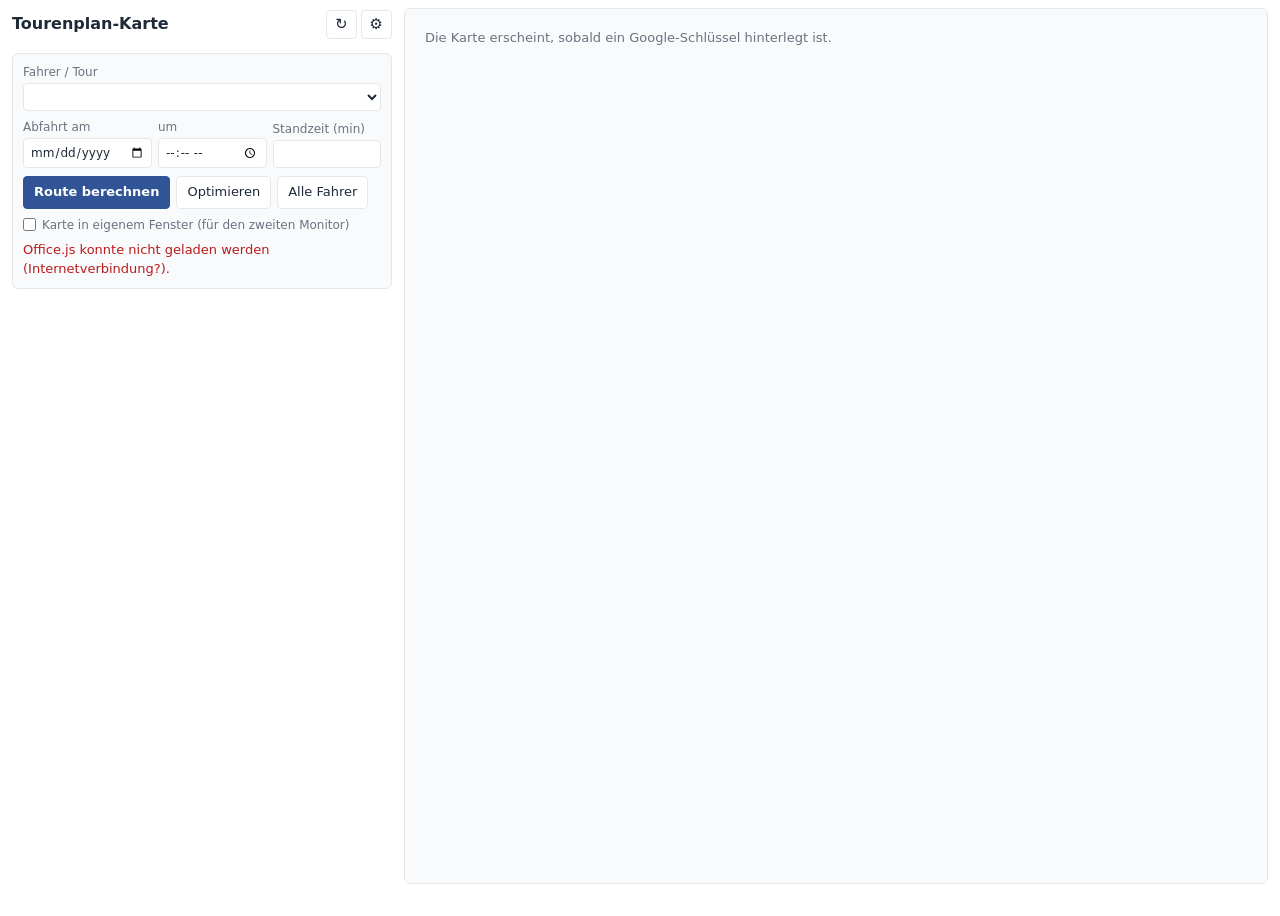
<file: index.html>
<!DOCTYPE html>
<html lang="de">
<head>
<meta charset="utf-8">
<meta name="viewport" content="width=device-width, initial-scale=1">
<meta http-equiv="X-UA-Compatible" content="IE=Edge">
<title>Tourenplan-Karte</title>
<link rel="stylesheet" href="style.css">
<script src="https://appsforoffice.microsoft.com/lib/1/hosted/office.js"></script>
</head>
<body>
<header class="kopf">
  <h1>Tourenplan-Karte</h1>
  <div class="kopf-knoepfe">
    <button id="btnNeu" class="icon" title="Daten aus Tabelle1 neu einlesen">&#8635;</button>
    <button id="btnEinst" class="icon" title="Einstellungen">&#9881;</button>
  </div>
</header>

<section id="einstellungen" class="box" hidden>
  <h2>Einstellungen</h2>
  <p class="klein">Die Schlüssel bleiben nur auf diesem PC (Browser-Speicher des Add-ins) und stehen nicht im Code.</p>
  <label>OpenRouteService-Schlüssel (LKW-Route, Adress-Suche)
    <input id="keyOrs" type="password" autocomplete="off" spellcheck="false"></label>
  <label>Google-Schlüssel (Karte und Live-Verkehrszeit)
    <input id="keyGoogle" type="password" autocomplete="off" spellcheck="false"></label>
  <label>Depot-Adresse
    <input id="depotAdresse" type="text"></label>
  <label class="chk" id="autostartZeile"><input type="checkbox" id="chkAutostart"> Add-In beim Öffnen dieser Mappe automatisch starten</label>
  <div class="zeile">
    <button id="btnSpeichern" class="primaer">Speichern &amp; testen</button>
    <button id="btnCacheLeeren" class="sek" title="Gemerkte Adress-Koordinaten verwerfen">Adress-Merkliste leeren</button>
  </div>
  <div id="einstStatus" class="klein"></div>
</section>

<section class="box steuerung">
  <label>Fahrer / Tour
    <select id="fahrer"></select></label>
  <div class="zeile drei">
    <label>Abfahrt am <input id="datum" type="date"></label>
    <label>um <input id="zeit" type="time"></label>
    <label>Standzeit (min) <input id="standzeit" type="number" min="0" max="240" step="5"></label>
  </div>
  <div class="zeile">
    <button id="btnBerechnen" class="primaer">Route berechnen</button>
    <button id="btnOptimieren" class="sek" title="Beste Reihenfolge für den LKW vorschlagen">Optimieren</button>
    <button id="btnAlle" class="sek" title="Alle Fahrer nacheinander berechnen">Alle Fahrer</button>
  </div>
  <label class="chk"><input type="checkbox" id="chkFenster"> Karte in eigenem Fenster (für den zweiten Monitor)</label>
  <div id="status" class="status" role="status"></div>
</section>

<div id="karte" class="karte"><div class="karte-leer">Die Karte erscheint, sobald ein Google-Schlüssel hinterlegt ist.</div></div>
<div id="karteHinweis" class="box klein" hidden>Die Karte läuft im eigenen Fenster. Beim nächsten Berechnen wird sie dort aktualisiert; schließt du das Fenster, erscheint sie wieder hier.</div>

<section id="vorschlag" class="box" hidden></section>
<section id="ergebnis" class="box" hidden></section>
<section id="uebersicht" class="box" hidden></section>

<script src="config.js"></script>
<script src="lib.js"></script>
<script src="engine.js"></script>
<script src="mapview.js"></script>
<script src="app.js"></script>
</body>
</html>
</file>
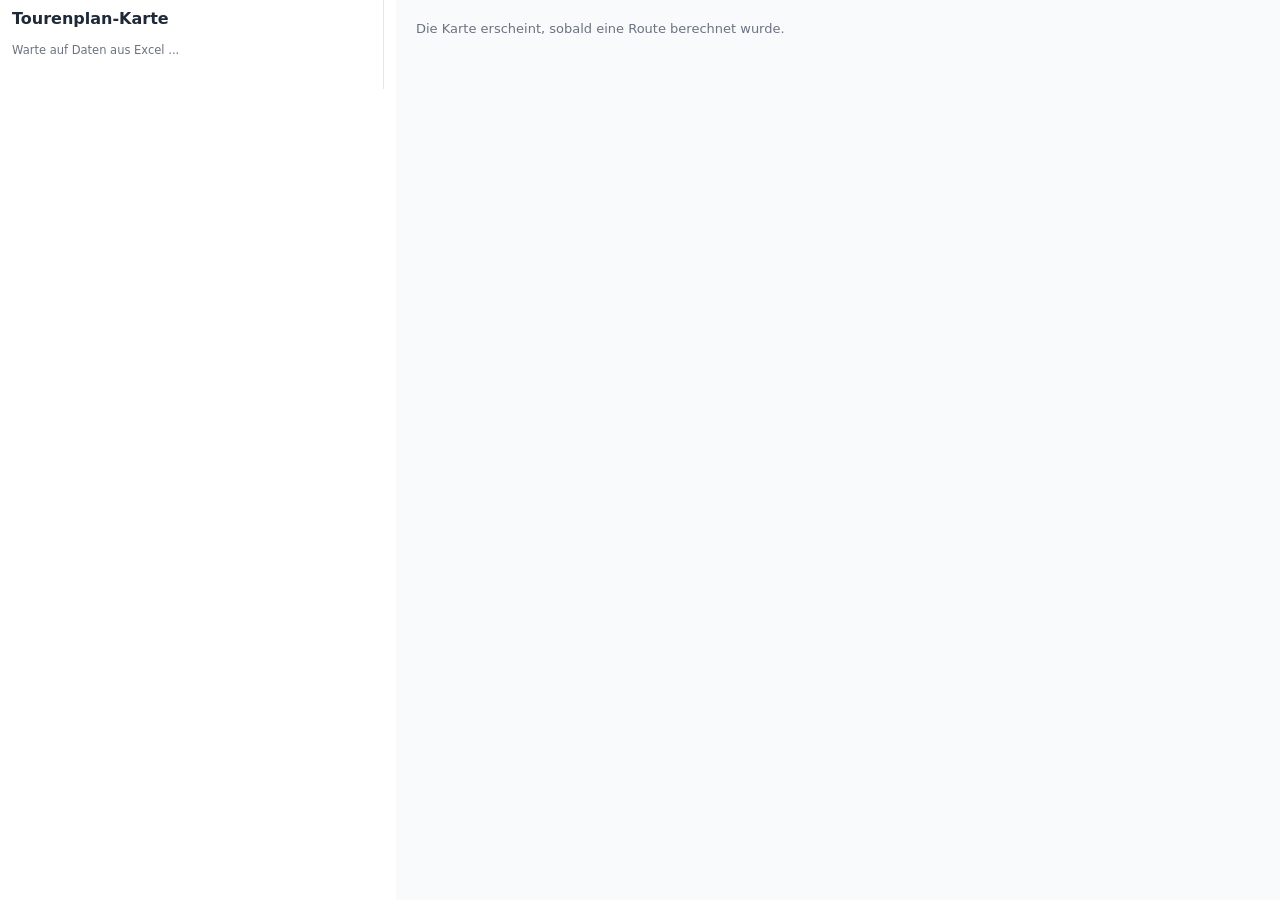
<file: karte.html>
<!DOCTYPE html>
<html lang="de">
<head>
<meta charset="utf-8">
<meta name="viewport" content="width=device-width, initial-scale=1">
<title>Tourenplan-Karte</title>
<link rel="stylesheet" href="style.css">
<style>
  html, body { height: 100%; margin: 0; padding: 0; }
  body { display: grid; grid-template-columns: minmax(340px, 30%) 1fr; height: 100vh; overflow: hidden; }
  #seite { overflow-y: auto; padding: 8px 12px 20px; border-right: 1px solid var(--line); }
  #karteGross { height: 100vh; border: 0; border-radius: 0; margin: 0; }
  #seite button, #seite .zeile { display: none; }
  #seite .box { margin: 8px 0; }
  @media (max-width: 760px) { body { grid-template-columns: 1fr; grid-template-rows: 1fr 40vh; } #karteGross { height: auto; } #seite { order: 2; border-right: 0; } }
</style>
<script src="https://appsforoffice.microsoft.com/lib/1/hosted/office.js"></script>
</head>
<body>
<div id="seite"><h1>Tourenplan-Karte</h1><p class="klein">Warte auf Daten aus Excel ...</p></div>
<div id="karteGross" class="karte"><div class="karte-leer">Die Karte erscheint, sobald eine Route berechnet wurde.</div></div>
<script src="lib.js"></script>
<script src="mapview.js"></script>
<script>
(function () {
  var key = '';
  var mv = window.TP.MapView.create(document.getElementById('karteGross'), function () { return key; });
  function empfangen(arg) {
    var d; try { d = JSON.parse(arg.message); } catch (e) { return; }
    if (d.googleKey && d.googleKey !== key) { key = d.googleKey; mv.reset(); }
    if (d.titel) document.title = d.titel;
    document.getElementById('seite').innerHTML = d.html || '';
    mv.draw(d.layers || []).then(function (ok) {
      if (!ok) document.getElementById('karteGross').innerHTML = '<div class="karte-leer">Karte nicht verfügbar - Google-Schlüssel prüfen.</div>';
    });
  }
  Office.onReady(function () {
    Office.context.ui.addHandlerAsync(Office.EventType.DialogParentMessageReceived, empfangen, function () {
      Office.context.ui.messageParent('bereit');
    });
  });
})();
</script>
</body>
</html>
</file>
<file: style.css>
:root {
  --bg: #ffffff; --fg: #1f2937; --muted: #6b7280; --line: #e5e7eb; --box: #f8fafc;
  --brand: #305496; --brand-fg: #ffffff; --warn: #b45309; --warn-bg: #fef3c7; --err: #b91c1c; --ok: #15803d;
}
@media (prefers-color-scheme: dark) {
  :root { --bg: #1b1f27; --fg: #e5e7eb; --muted: #9ca3af; --line: #343b48; --box: #232833; --brand: #6c93d6; --brand-fg: #0b1220; --warn: #fbbf24; --warn-bg: #3a2e12; --err: #f87171; --ok: #4ade80; }
}
* { box-sizing: border-box; }
html, body { margin: 0; background: var(--bg); color: var(--fg); font: 13px/1.4 "Segoe UI", system-ui, -apple-system, sans-serif; }
body { padding: 0 12px 24px; }
.kopf { display: flex; align-items: center; justify-content: space-between; padding: 10px 0 6px; }
h1 { font-size: 16px; margin: 0; }
h2 { font-size: 13px; margin: 0 0 6px; }
.kopf-knoepfe { display: flex; gap: 4px; }
.box { background: var(--box); border: 1px solid var(--line); border-radius: 6px; padding: 10px; margin: 8px 0; }
label { display: block; font-size: 12px; color: var(--muted); margin-bottom: 6px; }
input, select { display: block; width: 100%; margin-top: 2px; padding: 5px 6px; border: 1px solid var(--line); border-radius: 4px; background: var(--bg); color: var(--fg); font: inherit; }
.zeile { display: flex; gap: 6px; flex-wrap: wrap; align-items: flex-end; }
.zeile.drei label { flex: 1 1 90px; margin-bottom: 0; }
.zeile + .zeile, label + .zeile { margin-top: 8px; }
button { font: inherit; padding: 6px 10px; border-radius: 4px; border: 1px solid var(--line); background: var(--bg); color: var(--fg); cursor: pointer; }
button:hover:not(:disabled) { border-color: var(--brand); }
button:disabled { opacity: .5; cursor: default; }
button.primaer { background: var(--brand); color: var(--brand-fg); border-color: var(--brand); font-weight: 600; }
button.icon { padding: 3px 8px; font-size: 15px; }
.klein { font-size: 11.5px; color: var(--muted); }
.status { margin-top: 8px; min-height: 18px; color: var(--muted); }
.status.fehler { color: var(--err); }
.status.ok { color: var(--ok); }
.karte { height: 46vh; min-height: 260px; border: 1px solid var(--line); border-radius: 6px; overflow: hidden; margin: 8px 0; background: var(--box); }
.karte-leer { padding: 20px; color: var(--muted); }
.kennzahlen { display: grid; grid-template-columns: repeat(2, 1fr); gap: 6px; margin: 8px 0; }
.kz { background: var(--bg); border: 1px solid var(--line); border-radius: 4px; padding: 6px 8px; }
.kz b { display: block; font-size: 15px; }
.kz span { font-size: 11px; color: var(--muted); }
.kz.gross { grid-column: 1 / -1; }
.hinweis { background: var(--warn-bg); color: var(--warn); border-radius: 4px; padding: 5px 8px; margin: 6px 0; font-size: 12px; }
table { width: 100%; border-collapse: collapse; font-size: 12px; }
th, td { text-align: right; padding: 4px 4px; border-bottom: 1px solid var(--line); vertical-align: top; }
th { color: var(--muted); font-weight: 600; font-size: 11px; }
td.l, th.l { text-align: left; }
tr.klick { cursor: pointer; }
tr.klick:hover { background: var(--bg); }
.nr { display: inline-block; min-width: 20px; text-align: center; background: var(--brand); color: var(--brand-fg); border-radius: 10px; padding: 0 5px; font-size: 11px; font-weight: 600; }
.sub { color: var(--muted); font-size: 11px; }
.diff-plus { color: var(--err); } .diff-minus { color: var(--ok); }
@media (min-width: 760px) {
  body { display: grid; grid-template-columns: minmax(300px, 380px) 1fr; column-gap: 12px; align-items: start; }
  .kopf, #einstellungen, .steuerung { grid-column: 1; }
  .karte { grid-column: 2; grid-row: 1 / span 6; height: calc(100vh - 24px); position: sticky; top: 8px; }
  #vorschlag, #ergebnis, #uebersicht { grid-column: 1 / -1; }
}

label.chk { display: flex; align-items: center; gap: 6px; margin: 8px 0 0; }
label.chk input { display: inline-block; width: auto; margin: 0; }
</file>
